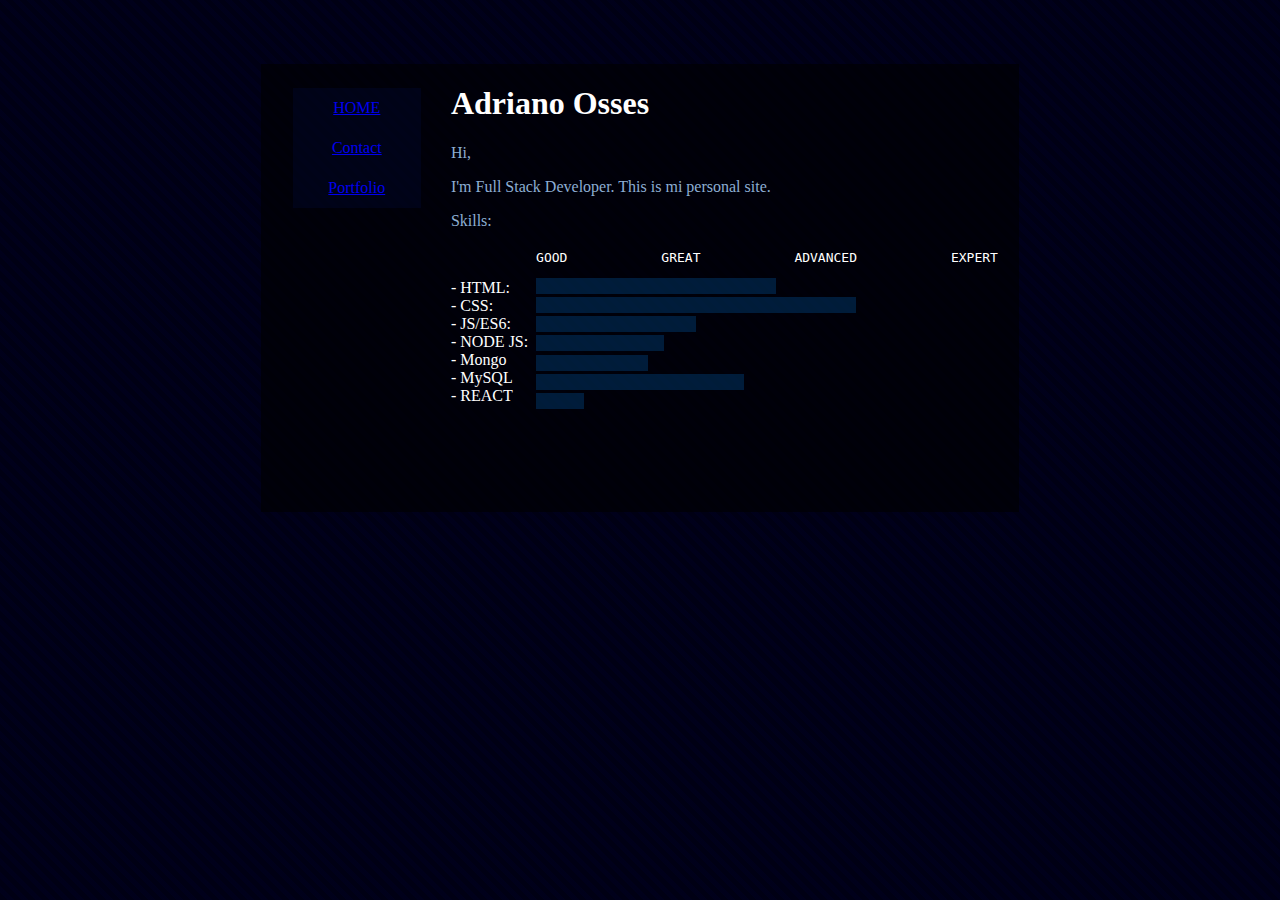
<file: index.html>
<!DOCTYPE html>
<html lang="en">
<head>
    <meta charset="UTF-8">
    <meta name="viewport" content="width=device-width, initial-scale=1.0">
    <title>Adriano: HOME</title>
    <link rel="stylesheet" href="css/estilos.css">
</head>
<body>
    <div class="estructuraPrincipal">
        <div class="marcoI"></div>
        <div class="estructuraCentral">
            <div class="margenSuperior"></div>
            <div class="estructuraContenido">
                <div class="zonaContenido">
                    <a href="./index.html"><div id="boton">HOME</div></a>
                    <a href="./contacto.html"><div id="boton">Contact</div></a>
                    <a href="./portfolio.html"><div id="boton">Portfolio</div></a>
                </div>
                <div class="zonaTexto">
                    <div class="zonaDescripcion">
                        <h1>Adriano Osses
                        </h1>
                        <p>Hi,</p>
                        <p>I'm Full Stack Developer. This is mi personal site.</p>
                        <p>Skills:</p> 
                    </div>
                    <div class="zonaHabilidades">
                        <div class="zonaTextoHabilidades">
                            <div class="blank"></div>
                            <br>- HTML: 
                            <br>- CSS:      
                            <br>- JS/ES6:
                            <br>- NODE JS:
                            <br>- Mongo
                            <br>- MySQL
                            <br>- REACT
                        </div>
                        <div class="zonaBarras">
                            <pre class = "tab">GOOD            GREAT            ADVANCED            EXPERT</pre>
                            <div class="barra1"></div>
                            <div class="barra2"></div>
                            <div class="barra3"></div>
                            <div class="barra4"></div>
                            <div class="barra5"></div>
                            <div class="barra6"></div>
                            <div class="barra7"></div>
                        </div>
                    </div>
                    
                </div>
            </div>
            <div class="margenSuperior"></div>
        </div>
        <div class="marcoD"></div>
    </div>
    
<script src="js/scripts.js"></script>
</body>
</html>
</file>
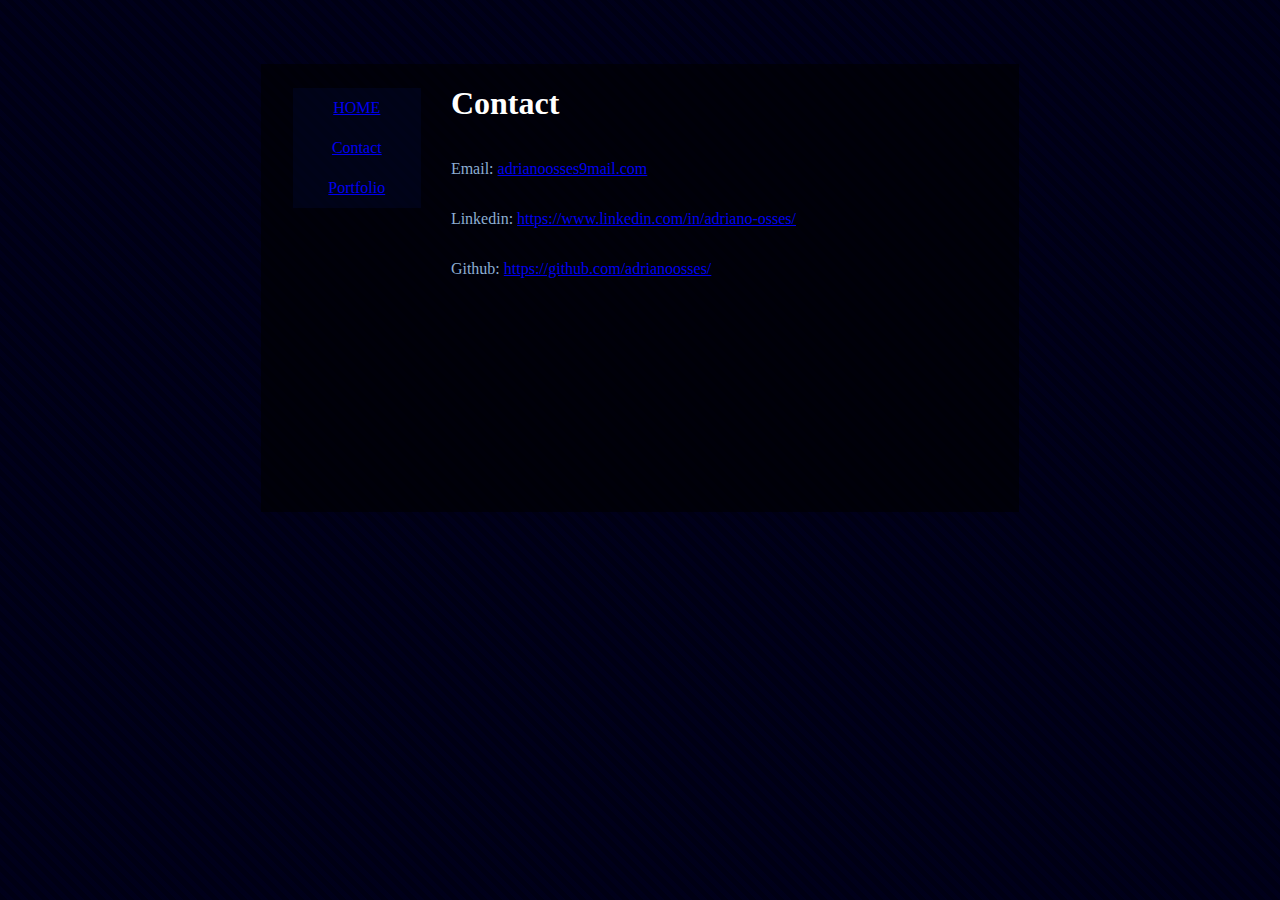
<file: contacto.html>
<!DOCTYPE html>
<html lang="en">
<head>
    <meta charset="UTF-8">
    <meta name="viewport" content="width=device-width, initial-scale=1.0">
    <title>Adriano: Contacto</title>
    <link rel="stylesheet" href="css/estilos.css">
</head>
<body>
    <div class="estructuraPrincipal">
        <div class="marcoI"></div>
        <div class="estructuraCentral">
            <div class="margenSuperior"></div>
            <div class="estructuraContenido">
                <div class="zonaContenido">
                    <a href='./index.html'><div id="boton">HOME</div></a>
                    <a href="./contacto.html"><div id="boton">Contact</div></a>
                    <a href="./portfolio.html"><div id="boton">Portfolio</div></a>
                </div>
                <div class="zonaTexto">
                    <h1>Contact</h1>
                    <p>Email: <a href="mailto:adrianoosses9mail.com">adrianoosses9mail.com</a></p>
                    <p>Linkedin: <a href="https://www.linkedin.com/in/adriano-osses/">https://www.linkedin.com/in/adriano-osses/</a></p>
                    <p>Github: <a href="https://github.com/adrianoosses/">https://github.com/adrianoosses/</a></p>
                </div>
            </div>
            <div class="margenSuperior"></div>
        </div>
        <div class="marcoD"></div>
    </div>
    
<script src="js/scripts.js"></script>
</body>
</html>
</file>
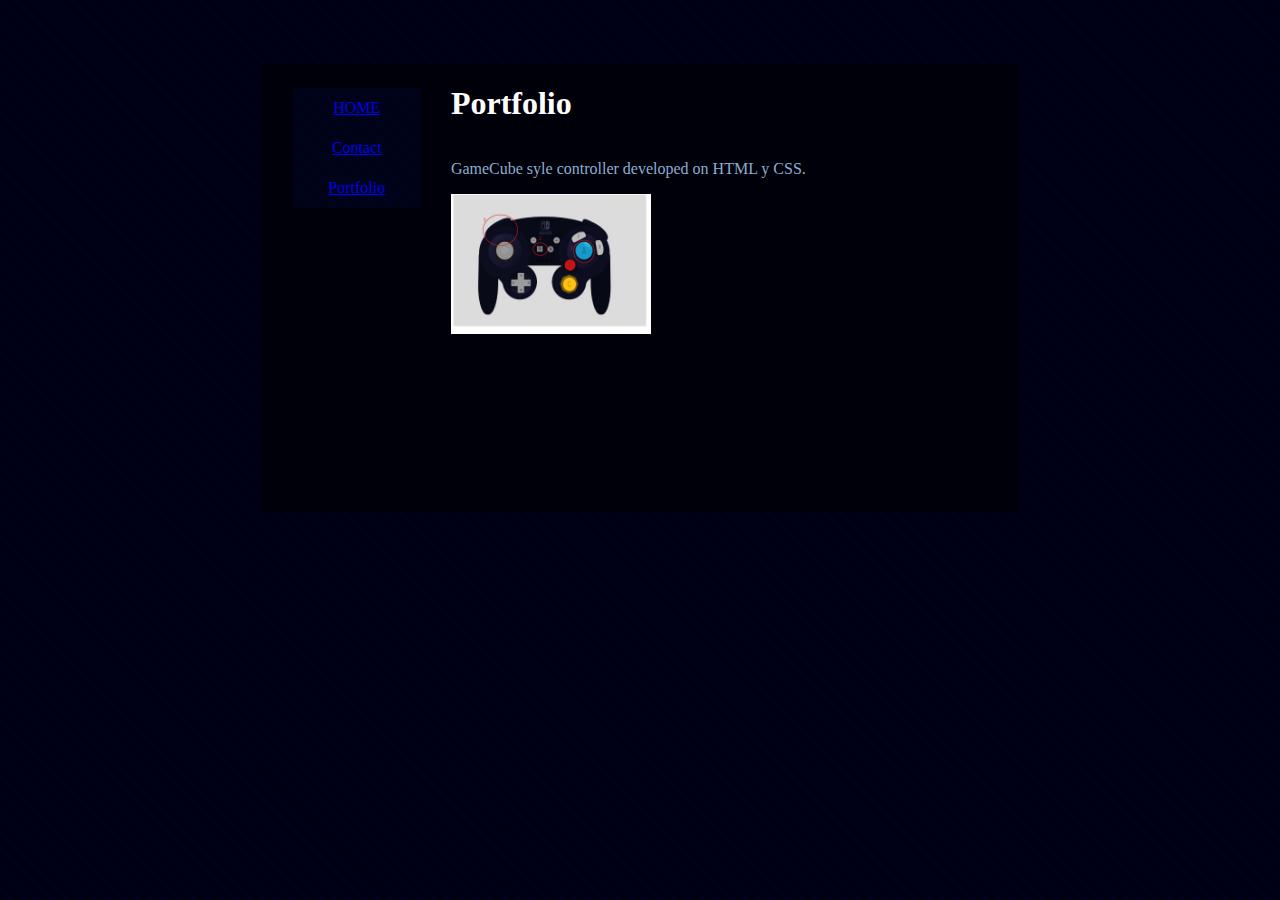
<file: portfolio.html>
<!DOCTYPE html>
<html lang="en">
<head>
    <meta charset="UTF-8">
    <meta name="viewport" content="width=device-width, initial-scale=1.0">
    <title>Adriano: Portfolio</title>
    <link rel="stylesheet" href="css/estilos.css">
</head>
<body>
    <div class="estructuraPrincipal">
        <div class="marcoI"></div>
        <div class="estructuraCentral">
            <div class="margenSuperior"></div>
            <div class="estructuraContenido">
                <div class="zonaContenido">
                    <a href='./index.html'><div id="boton">HOME</div></a>
                    <a href="./contacto.html"><div id="boton">Contact</div></a>
                    <a href="./portfolio.html"><div id="boton">Portfolio</div></a>
                </div>
                <div class="zonaTexto">
                    <h1>Portfolio</h1>
                    <p>GameCube syle controller developed on HTML y CSS.</p>
                    <a href="https://github.com/adrianoosses/mando">
                    <img src="img/mando-explicativo.jpg" alt="mando" width="200" height="140">
                    </a>
                </div>
            </div>
            <div class="margenSuperior"></div>
        </div>
        <div class="marcoD"></div>
    </div>
    
<script src="js/scripts.js"></script>
</body>
</html>
</file>
<file: css/estilos.css>
/* Estructura */
/*
*{
    background-color: rgb(0, 0, 75)
}
*/
html{
    min-height: 100%;
}

body{
    /*background: linear-gradient(180deg, rgba(2,0,36,1) 0%, rgba(9,9,121,1) 35%, rgba(0,212,255,1) 100%);*/
    background-color: rgb(0, 0, 20);
    background-image: repeating-linear-gradient(45deg, transparent, transparent 5px, rgba(0, 1, 85, 0.1) 5px, rgba(0, 1, 85,.1) 10px);
}
.estructuraPrincipal{
    
    height: 35em;
    width: 100%;
    display: flex;
    justify-content: center;
    align-items: center;
    flex-direction: row;
    
}
.marcoI{
    height: 100%;
    width: 20%;
}
.estructuraCentral{
    height: 100%;
    width: 60%;
    justify-content: center;
    align-items: center;
    display: flex;
    flex-direction: column;
}

.marcoD{
    height: 100%;
    width: 20%;
}

.margenSuperior{
    height: 10%;
    width: 100%;
    justify-content: center;
    align-items: center;
}

.estructuraContenido{
    height: 80%;
    width: 100%;
    background-color: rgb(0, 0, 0, 0.6);
    justify-content: center;
    align-items: center;
    display: flex;
    flex-direction: row;
}
.zonaContenido{
    height: 100%;
    width: 20%;
    background-color: transparent;
    color: white;
    margin-top: 5em;
    margin-right: 1em;
    margin-bottom: 2em;
    margin-left: 2em;
    
    
}
.zonaTexto{
    height: 100%;
    width: 80%;
    text-align: left;
    color: white;
    display: flex;
    flex-direction: column;
}
.zonaDescripcion{
    height: 35%;
    width: 100%;
    text-align: left;
    color: white;
}
.zonaHabilidades{
    height: 65%;
    width: 100%;
    text-align: left;
    color: white;
    display: flex;
    flex-direction: row;
}
.zonaTextoHabilidades{
    height: 100%;
    width: 15%;
    text-align: left;
    color: white;
}
.zonaBarras{
    margin-top: 1em;
    height: 100%;
    width: 85%;
    text-align: left;
    color: white;
}

.margenInferior{
    height: 10%;
    width: 100%;
    justify-content: center;
    align-items: center;
}

p{
    color: rgb(141, 174, 211);
}

/*
#bMenu{
    height: 5em;
    width: 5em;
    position: relative;
    background-color: white;
    animation-name: example;
    animation-duration: 4s
}
#bMenu:hover{
    animation-name: example;
    animation-duration: 4s;
    background-color: white;
}*/

@keyframes example {
    0%   {background-color: white; height: 5em; width: 5em;}
    100%  {background-color:white; height: 10em; width: 10em;}
  }

#boton{
    height: 2.5em;
    width: 8em;
    background-color: rgba(0, 13, 83, 0.2);
    text-align: center;
    align-items: center;
    justify-content: center;
    vertical-align: middle;
    padding: 0px;
    line-height: 40px;
    transition: width 0.2s;
    position: relative;
    cursor: pointer;
}
#boton:hover{
    position: relative;
    height: 2.5em;
    width: 8.5em;
    background-color: rgba(0, 20, 134, 0.2);
    text-align: center;
    align-items: center;
    justify-content: center;
    vertical-align: middle;
    cursor: pointer;
    
}

#boton2 {
    height: 100px;
    width: 100px;
    border-radius: 100%;
    background-color: red;
    border: 10px solid #990000;
    box-shadow: 4px 4px 4px #999;
    font-weight: bold;
    font-size: 1.5em;
    text-align: center;
    vertical-align: middle;
    color: white;
    line-height: 100px; /*or you could use 4em*/
    cursor: pointer;
    }
.barra1, .barra2, .barra3, .barra4, .barra5, .barra6, .barra7{
    height: 1em;
    margin-top: 0.2em;
    background-color: rgba(0, 140, 255, 0.2);
    animation-duration: 2s;
    
  }
.barra1{
    width: 15em;
    animation-name: aEj1;
    
}
@keyframes aEj1 {
    from {width: 0em;;}
    to {width: 15em;;}
  }
.barra2{
    width: 20em;
    animation-name: aEj2;
}
@keyframes aEj2 {
    from {width: 0em;}
    to {width: 20em;}
}
.barra3{
    width: 10em;
    animation-name: aEj3;
}
@keyframes aEj3 {
    from {width: 0em;}
    to {width: 10em;}
}
.barra4{
    width: 8em;
    animation-name: aEj4;
}
@keyframes aEj4 {
    from {width: 0em;}
    to {width: 8em;}
}
.barra5{
    width: 7em;
    animation-name: aEj5;
}
@keyframes aEj5 {
    from {width: 0em;}
    to {width: 7em;}
}
.barra6{
    width: 13em;
    animation-name: aEj6;
}
@keyframes aEj6 {
    from {width: 0em;}
    to {width: 13em;}
}
.barra7{
    width: 3em;
    animation-name: aEj7;
}
@keyframes aEj7 {
    from {width: 0em;}
    to {width: 3em;}
}

.blank{
    height: 2.5em;
    width: 4em;
}
</file>
